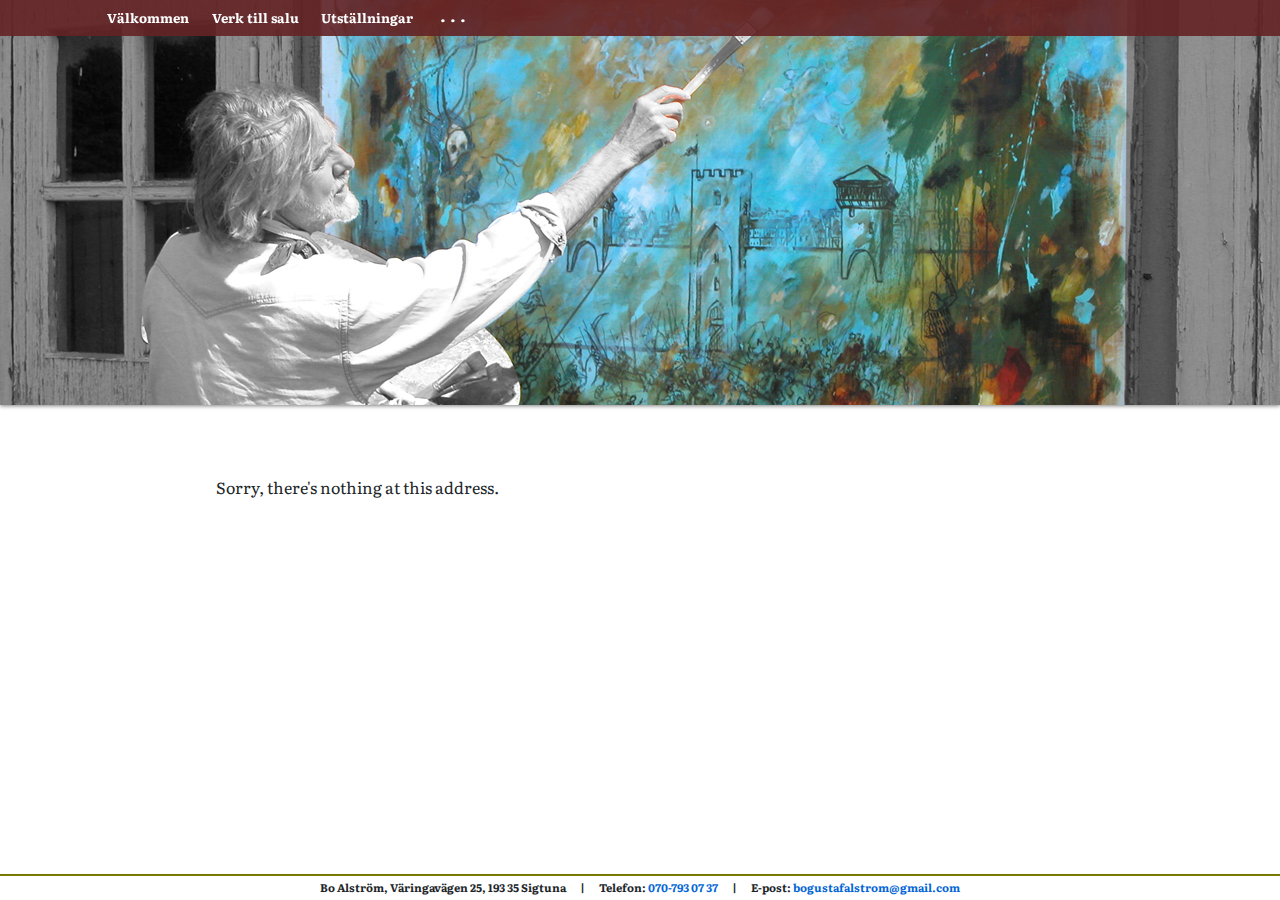
<file: wwwroot/index.html>
<!DOCTYPE html>
<html>

<head>
    <meta charset="utf-8" />
    <meta name="viewport" content="width=device-width, initial-scale=1.0, maximum-scale=1.0, user-scalable=no" />
    <title>Bo Alström</title>
    <base href="/" />
    <link href="css/bootstrap/bootstrap.min.css" rel="stylesheet" />
    <link href="css/site.css" rel="stylesheet" />
    <link href="manifest.json" rel="manifest" />
    <link rel="apple-touch-icon" sizes="200x200" href="BoIcon.png" />
    <link rel="shortcut icon" href="favicon.svg" type="image/x-icon">
</head>

<body>
    <app>
        <div id="load-container">Inväntar Bo Alström
            <span class="dot" id="dot1">.</span>
            <span class="dot" id="dot2">.</span>
            <span class="dot" id="dot3">.</span>
        </div>
    </app>

    <div id="blazor-error-ui">
        An unhandled error has occurred.
        <a href="" class="reload">Reload</a>
        <a class="dismiss">🗙</a>
    </div>
    <script src="_framework/blazor.webassembly.js"></script>
    <script>navigator.serviceWorker.register('service-worker.js');</script>
    <script src="GlobalFunctions.js"></script>
</body>

</html>
</file>
<file: wwwroot/css/site.css>
@import url('open-iconic/font/css/open-iconic-bootstrap.min.css');
@import url('https://fonts.googleapis.com/css2?family=Literata:wght@100;200;300&display=swap');

html, body {
  font-family: 'Literata', 'Helvetica Neue', Helvetica, Arial, sans-serif;
  min-width: 0 !important;
}

a, .btn-link {
  color: #0366d6;
}

.nav-link {
  text-decoration: none;
}

.nav-link:hover {
  background-color: rgba(106, 3, 3, 0.50);
  color: white;
  cursor: pointer;
}

.nav-link.active {
  background-color: rgba(106, 3, 3, 0.80);
}

.btn {
  padding: .25rem .75rem;
}

.btn-primary {
  color: #fff;
  background-color: #612629;
  border-color: #572225;
}

.btn-primary:hover {
  background-color: #681414;
  border-color: #000;
}

app {
  /* background-color: #ebebeb; */
  position: relative;
  display: flex;
  flex-direction: column;
  width: 100%;
  min-width: 320px;
  max-width: 100vw;
  min-height: 100vh;
  margin: auto;
}

#load-container {
  align-self: center;
  top: 30vh;
  position: absolute;
  font-size: 1.3rem;
}

.dot {
  animation-name: dotdotdot;
  animation-duration: 2s;
  animation-timing-function: ease-out;
  animation-iteration-count: infinite;
}

#dot1 {
  animation-delay: 0;
}

#dot2 {
  animation-delay: .2s;
}

#dot3 {
  animation-delay: .4s;
}

@keyframes dotdotdot {
  0% {
    opacity: 1;
  }
  100% {
    opacity: 0;
  }
}

.header.top-bar {
  box-shadow: 0px 1px 4px 0px gray;
}

.top-row {
  height: 3.5rem;
  display: flex;
  align-items: center;
}

.top-banner {
  height: 45vh;
  max-height: 60vw;
  width: 100%;
  display: flex;
  background-image: url('../images/header/Bo_Ute.jpg');
  background-position-x: 10%;
  background-position-y: -15vw;
  background-repeat: no-repeat;
  background-size: 100vw;
  background-attachment: fixed;
}

.top-banner .navbar {
  background-color: rgba(99, 34, 37, 0.9);
  height: max-content;
  justify-content: center;
  padding: 0;
  font-size: 13px;
  font-weight: bold;
  width: 100%;
  position: fixed;
}

#nav-list {
  min-width: 360px;
  width: 85vw;
  max-width: 1100px;
  max-height: 35.5px;
  display: flex;
  flex-wrap: nowrap;
}

.nav-link {
  padding: .5rem .7rem;
}

.nav-link:focus {
  outline: none;
  box-shadow: none;
  border-color: transparent;
}
.nav-link:focus-visible {
  box-shadow: inset 6px 0 0 0 white;
}

.nav-link, .nav-item {
  color: white;
  min-width: max-content;
}

#nav-item-extra {
  max-width: 56.5px;
  min-width: 56.5px;
  display: flex;
  flex-direction: column;
}

#nav-ellipses {
  font-size: 1.1rem;
  padding: 0.5rem 1rem;
  padding-bottom: 1rem;
  line-height: 12px;
  user-select: none;
}

#nav-list-extra {
  list-style: none;
  background-color: rgb(102, 47, 47);
  padding: 5px 10px;
  width: max-content;
  margin-top: -1px;
  border: 1px solid #868383;
}

#nav-list-extra>li {
  padding: 5px 0;
}

.main {
  flex: 1;
  margin: auto;
}

.main h2 {
  font-size: calc(1rem + .7vw);
}

#welcome {
  margin: 10px 0 20px;
}

.content {
  /* background-color: white; */
  padding: 1.5rem;
  padding-top: 5vh;
  padding-bottom: 10vh;
  margin: 25px 0;
  width: 70vw;
  min-width: 330px;
  max-width: 1100px;
  /* box-shadow: 0px 1px 3px 0px gray; */
}

article {
  margin-top: 2vh;
}

article aside {
  padding-left: 15px;
  margin-left: 15px;
  margin-top: 10px;
  float: right;
  width: 45%;
  min-width: 240px;
  max-width: 100%;
}

article aside figure figcaption {
  font-size: 0.8rem;
  font-style: italic;
}

figure>img {
  width: 100%;
}

.centered {
  text-align: center;
}

#permanent {
  margin: 0;
  margin-bottom: 4rem;
}

#permanent .exh {
  margin: 0;
}

.exhibitions {
  margin: 3rem 0 6rem;
}

.exhibitions * {
  text-align: center;
}

.upcoming .exh:last-child {
  margin-top: 50px;
}

header * {
  margin: 0;
  text-align: center;
}

.exh-list, .year-list {
  list-style: none;
  padding: 0;
  margin-bottom: 60px;
}

.year-list {
  margin-top: 2rem;
}

.year-article {
  margin-bottom: 2rem;
}

.exh {
  margin: 1.5rem 0;
  font-size: larger;
  font-style: italic;
}

.content #featured figure {
  width: min-content;
  text-align: center;
  padding: 17px;
  background-color: beige;
  border: 1px solid rgba(0, 0, 0, 0.15);
  border-radius: 3px;
}

.content #featured img {
  width: unset;
  margin: auto;
  box-shadow: 1px 1px 1px 1px black;
}

#featured figcaption {
  font-size: 0.9rem;
  margin: 5px 0 10px;
}

figcaption span.title {
  font-weight: bold;
}

.content #other img {
  margin: auto;
  max-width: 250px;
  box-shadow: 1px 1px 1px 1px black;
}

.img-grid {
  display: flex;
  flex-wrap: wrap;
  justify-content: space-evenly;
  grid-gap: 50px;
  margin-top: 5vh;
  align-items: center;
}

.img-grid>a {
  margin: auto;
}

section#book {
  width: 60%;
  margin: auto;
}

#book>.img-grid>a>img {
  height: 340px;
}

p#book-info {
  font-size: 0.85rem;
  text-align: center;
  margin: 2rem 0;
}

p#book-info span {
  font-style: italic;
}

section#vendela {
  margin-top: 100px;
  text-align: center;
}

section#vendela img {
  width: 60vw;
  max-width: 700px;
}

.valid.modified:not([type=checkbox]) {
  outline: 1px solid #26b050;
}

.invalid {
  outline: 1px solid red;
}

.validation-message {
  color: red;
}

#blazor-error-ui {
  background: lightyellow;
  bottom: 0;
  box-shadow: 0 -1px 2px rgba(0, 0, 0, 0.2);
  display: none;
  left: 0;
  padding: 0.6rem 1.25rem 0.7rem 1.25rem;
  position: fixed;
  width: 100%;
  z-index: 1000;
}

#blazor-error-ui .dismiss {
  cursor: pointer;
  position: absolute;
  right: 0.75rem;
  top: 0.5rem;
}

@media (max-width: 670px) {
  article aside {
    float: none;
    margin-left: 0;
  }
  article aside figure {
    margin: 1rem 0 1rem;
  }
  .menu-wrapper {
    visibility: visible;
  }
  .top-row.navbar {
    justify-content: start;
  }
  #nav-list {
    width: 100%;
  }
  #nav-list-extra {
    align-self: flex-end;
  }
  /* #nav-list:not(.show) {
    display: none;
  } */
}

.footer {
  position: sticky;
  bottom: 0;
  text-align: center;
  font-size: 11px;
  font-weight: bold;
  background-color: white;
}

.footer hr {
  height: 1px;
  margin: 3px 0;
  background-color: #808000;
}

.footer address {
  margin-bottom: 5px;
  display: flex;
  justify-content: center;
  flex-wrap: wrap;
}

.footer span {
  padding: 0 7px;
}
</file>
